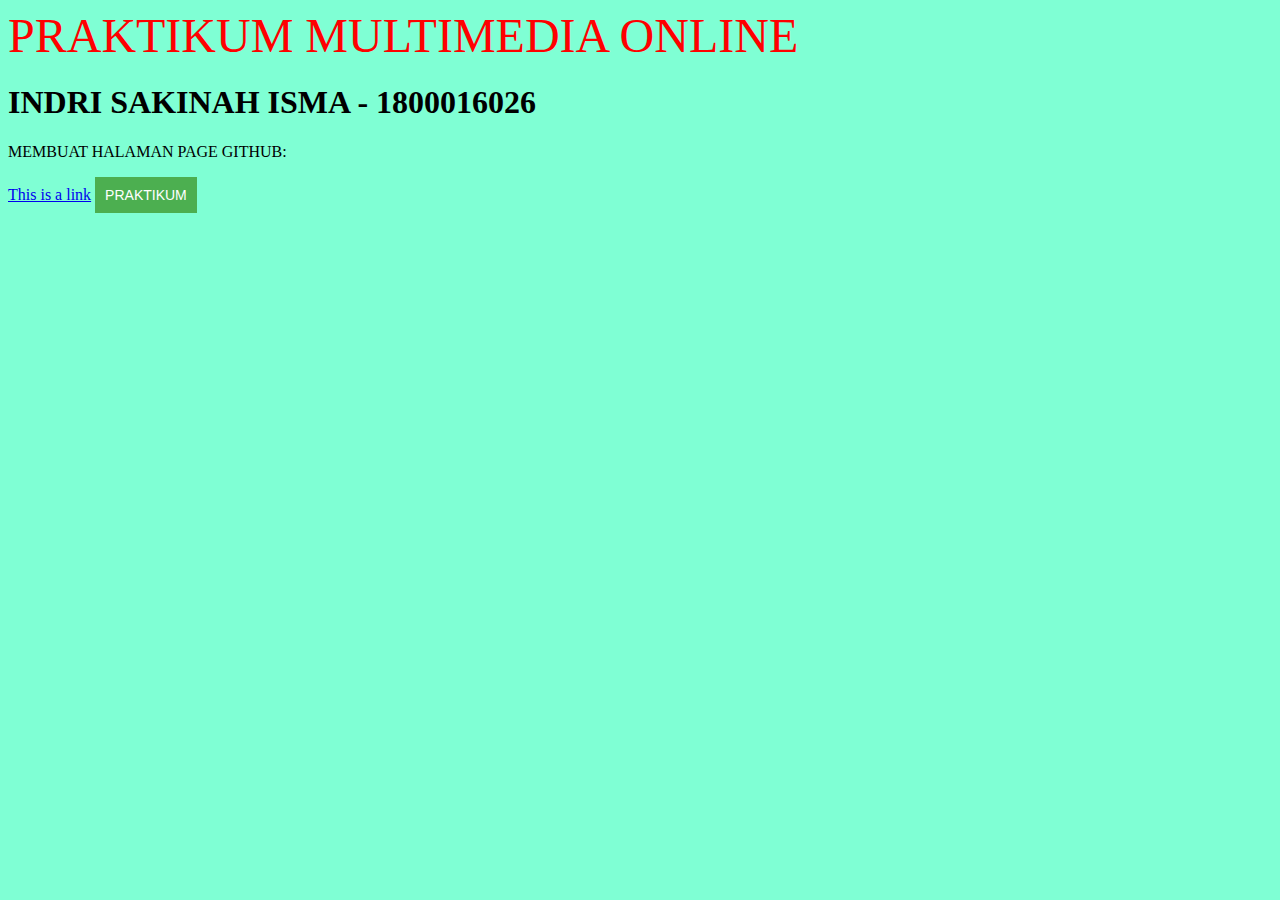
<file: index.html>
<html>
<head>
    <style>
        .dropbtn {
          background-color: #4CAF50;
          color: white;
          padding: 10px;
          font-size: 14px;
          border: none;
          cursor: pointer;
        }
        
        .dropdown {
          position: relative;
          display: inline-block;
        }
        
        .dropdown-content {
          display: none;
          position: absolute;
          background-color: #f9f9f9;
          min-width: 160px;
          box-shadow: 0px 8px 16px 0px rgba(0,0,0,0.2);
          z-index: 1;
        }
        
        .dropdown-content a {
          color: black;
          padding: 12px 16px;
          text-decoration: none;
          display: block;
        }
        
        .dropdown-content a:hover {background-color: #f1f1f1}
        
        .dropdown:hover .dropdown-content {
          display: block;
        }
        
        .dropdown:hover .dropbtn {
          background-color: #3e8e41;
        }
        </style>
        </head>
        <body>
<title>Page Title</title>
</head>
<body style="background-color:#7FFFD4;"></body>
<font color="red">  
<font size="7">PRAKTIKUM MULTIMEDIA ONLINE</font> 
</font>  
<h1>INDRI SAKINAH ISMA - 1800016026</h1>
<p>MEMBUAT HALAMAN PAGE GITHUB:</p>
<a href="https://github.com/Indriisma/Mulon.git">This is a link</a>
<div class="dropdown">
    <button class="dropbtn">PRAKTIKUM</button>
    <div class="dropdown-content">
    <a href="praktikum_1_1800016026.html">PRAKTIKUM 1</a>
    <a href="praktikum_2_1800016026.html">PRAKTIKUM 2</a>
    <a href="praktikum_3_1800016026.html">PRAKTIKUM 3</a>
    <a href="praktikum_4_1800016026.html">PRAKTIKUM 4</a>
    <a href="praktikum_5_1800016026.html">PRAKTIKUM 5</a>
    <a href="#">PRAKTIKUM 6</a>
    <a href="praktikum_7_1800016026.html">PRAKTIKUM 7</a>
    <a href="praktikum_8_1800016026.html">PRAKTIKUM 8</a>
    <a href="praktikum_9_1800016026.html">PRAKTIKUM 9</a>
    <a href="praktikum_10_1800016026.html">PRAKTIKUM 10</a>
    <a href="RESPONSI MULTIMEDIA ONLINE_1800016026.html">RESPONSI</a>   
    </div>
  </div>
</html>
</file>
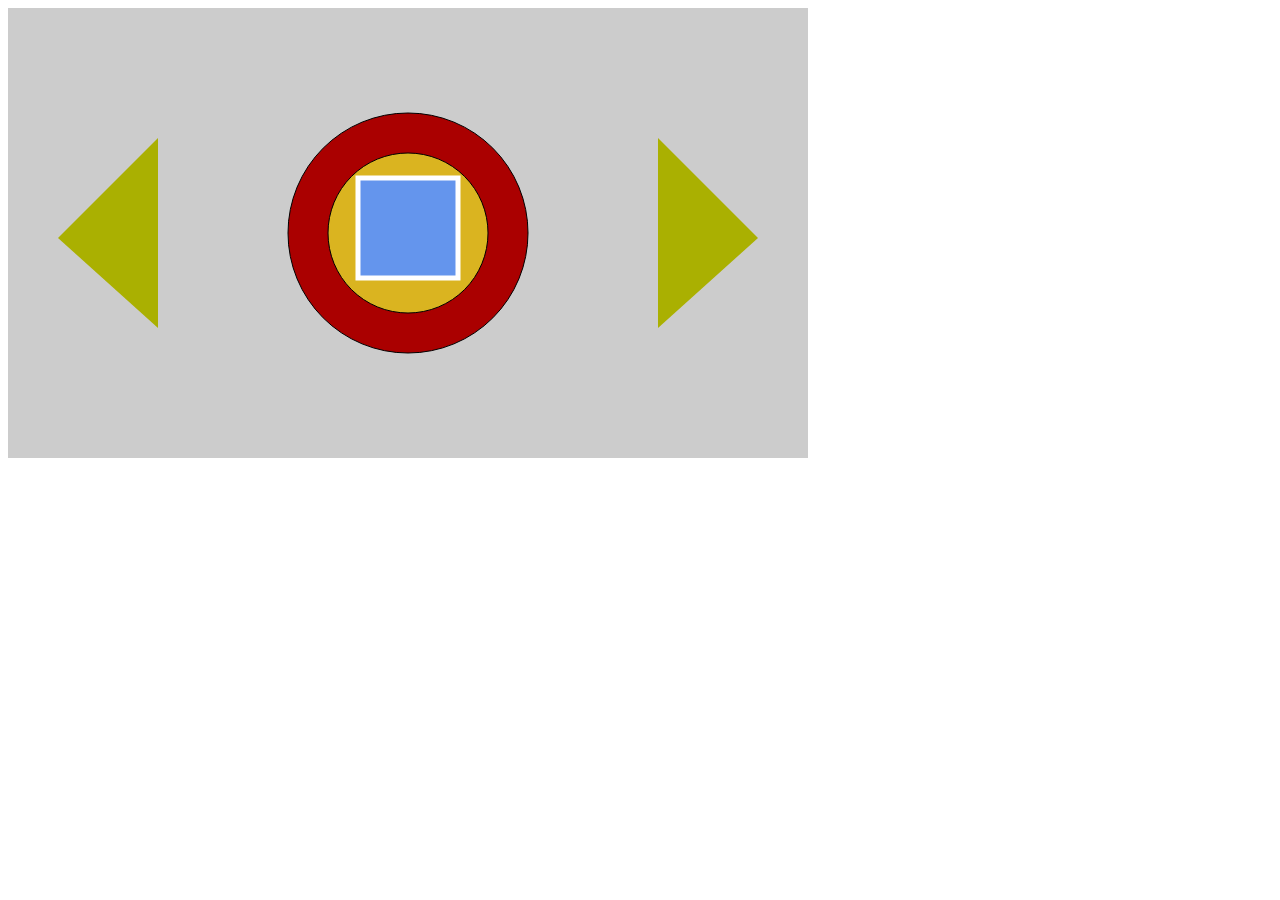
<file: praktikum_1_1800016026.html>
<!DOCTYPE html>
<html>
<head>
<title>My first Canvas App</title>
<style type="text/css">
canvas {
background-color: #ccc;
}
;
</style>
</head>
<body>
<canvas width="800px" height="450px" id="canvas"></canvas>
<script type="text/javascript">
var c = document.getElementById('canvas');
var ctx = c.getContext('2d');

//lingkaran
ctx.beginPath();
ctx.arc(400, 225, 120, 0, 2 * Math.PI);
ctx.fillStyle = "#aa0000";
ctx.fill();
ctx.stroke();

ctx.beginPath();
ctx.arc(400, 225, 80, 0, 2 * Math.PI);
ctx.fillStyle = "#dab420";
ctx.fill();
ctx.stroke();
//persegi
ctx.beginPath();
ctx.lineWidth = "5";
ctx.strokeStyle = "white";
ctx.rect(350, 170, 100, 100);
ctx.fillStyle = "#6495ed";
ctx.fill();
ctx.stroke();
ctx.beginPath();
ctx.moveTo(650, 130);
ctx.lineTo(650, 320);
ctx.lineTo(750, 230);
ctx.closePath();
ctx.fillStyle = "#aab001";
ctx.fill();
ctx.beginPath();
ctx.moveTo(150, 130);
ctx.lineTo(150, 320);
ctx.lineTo(50, 230);
ctx.closePath();
ctx.fillStyle = "#aab001";
ctx.fill();
</script>
</body>
</html>
</file>
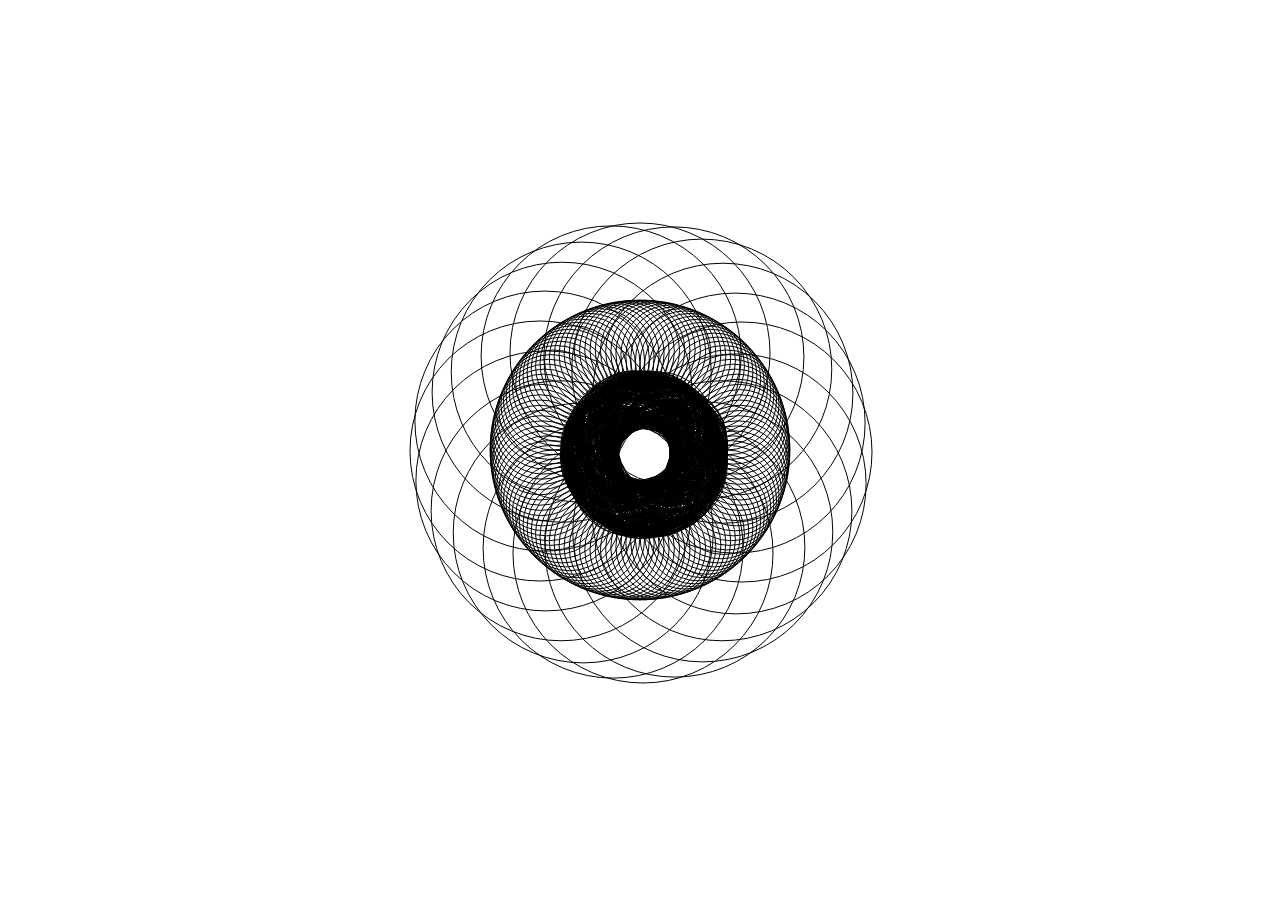
<file: praktikum_2_1800016026.html>
<html>
<head>
    <meta charset="UTF-8">
    <title>Canvas Layer Test</title>
    <style type="text/css">
    body {
        position: relative;
        margin: 0px;
    }
    #layer1 {
        z-index: 1;
        position: absolute;
        width: 100%;
    }

    #layer2 {
        z-index: 2;
        position: absolute;
        width: 100%;
    }

    #layer3 {
        z-index: 3;
        position: absolute;
        width: 100%;
    }

    </style>
</head>
<body onresize="init()">
    <canvas id="layer1" width="811" height="657"></canvas> 
    <canvas id="layer2" width="811" height="657"></canvas> 
    <canvas id="layer3" width="811" height="657"></canvas> 
    <script type="text/javascript">
        var layer1, layer2, layer3, ctx1, ctx3, ctx3, screenW, screenH;

function init() {

    layer1 = document.getElementById('layer1'); 
    layer2 = document.getElementById('layer2'); 
    layer3 = document.getElementById('layer3'); 
    ctx1 = layer1.getContext('2d'); 
    ctx2 = layer2.getContext('2d');
    ctx3 = layer3.getContext('2d');

    screenW = window.innerWidth;
    screenH = window.innerHeight;
    layer1.width = screenW;
    layer1.height = screenH;
    layer2.width = screenW;
    layer2.height = screenH;
    layer3.width = screenW;
    layer3.height = screenH;

    draw(ctx3, 50, 55, 10, 300);
    draw(ctx2, 200, 130, 5, 20);
    draw(ctx1, 200, 50, 0, 120);
}

function draw(contex, radius, circleSize, randomSize, totalObject) {
    contex.clearRect(0, 0, screenW, screenH); var total_dot = totalObject; var radius = radius;
    var dots = [];
    
    for (var i=1; i<=total_dot; i++) {
        sudut = 360/total_dot*i;
        posx = Math.cos(sudut*(Math.PI/180))*radius/2; 
        posy = Math.sin(sudut*(Math.PI/180))*radius/2;
        var newPosx = posx + (screenW/2);
        var newPosy = posy + (screenH/2);
        var randSize = randomSize;
        var random1 = Math.floor((Math.random() * randSize)); var random2 = Math.floor((Math.random() * randSize));

        createCircle(contex, newPosx+random1, newPosy+random2,
circleSize);
        }
    }
    
    function createCircle(contex, x, y, size) { contex.beginPath();
        contex.arc(x, y, size, 0, 2*Math.PI);
        contex.stroke();
    }

    init();
    </script>
</body></html>
</file>
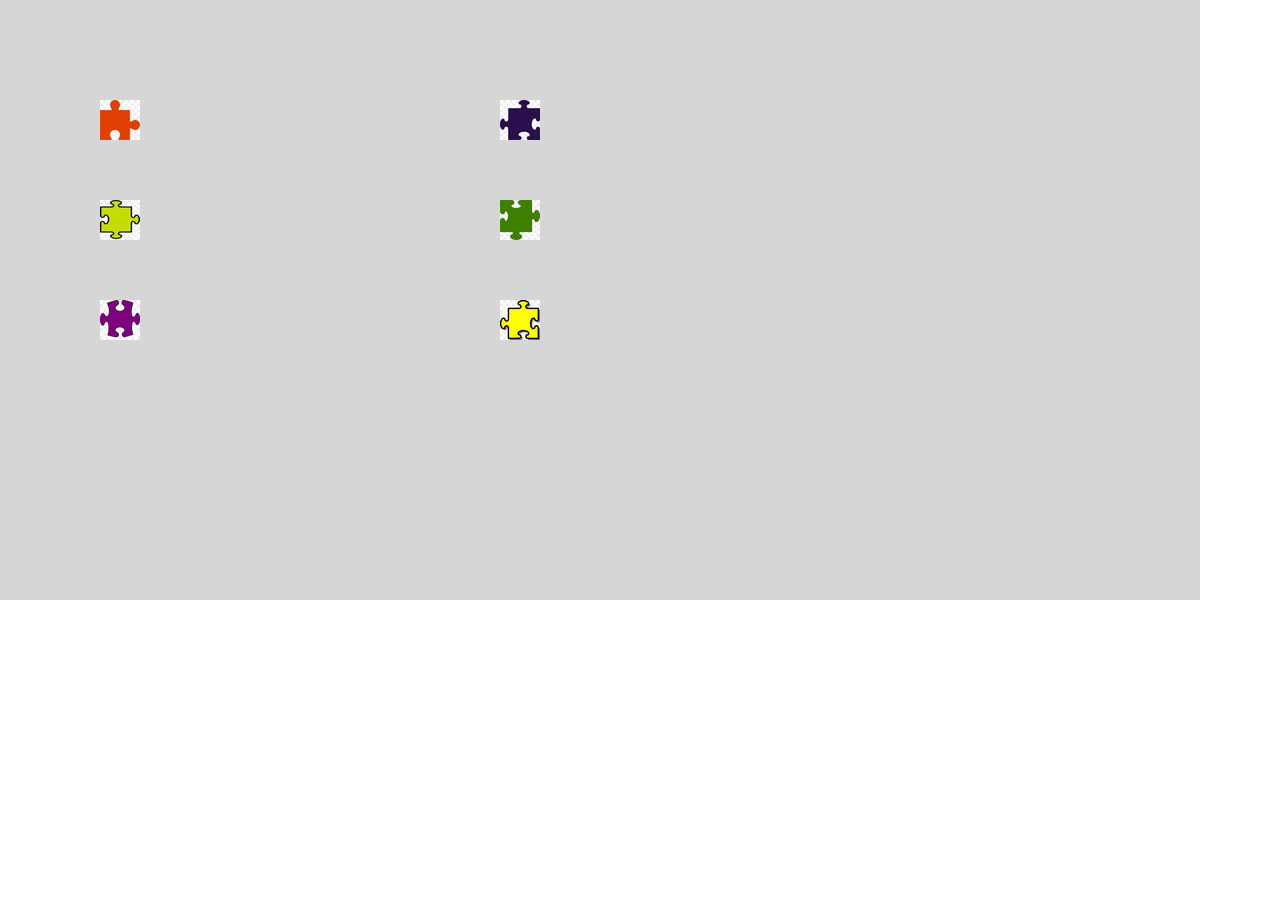
<file: praktikum_4_1800016026.html>
<!DOCTYPE html>
<html>

<head>
    <title>Drag Drop OOP</title>
</head>
<style type="text/css">
    body {
        margin: 0;
    }
    
    canvas {
        position: absolute;
        background-color: #cccc;
    }
</style>

<body>
    <script>
        var sprites = [],
            targets = [];

        function startGame() {
            myApp.start();
            for (var i = 1; i < 4; i++) {
                sprites[i] = new sprite('assets/obj_' + i + '.png', 100, i * 100);
                targets[i] = new sprite('assets/target_' + i + '.png', 500, i * 100);
                dragable(sprites[i], targets[i]);
            }
        }

        var myApp = {
            canvas: document.createElement("canvas"),
            start: function() {
                this.canvas.width = 1200;
                this.canvas.height = 600;
                this.context = this.canvas.getContext("2d");
                document.body.insertBefore(this.canvas, document.body.childNodes[0]);
                this.interval = setInterval(appLoop, 20);
            },
            clear: function() {
                this.context.clearRect(0, 0, this.canvas.width, this.canvas.height);
            }
        }

        function sprite(url, x, y) {
            this.x = x;
            this.y = y;
            this.width = 100;
            this.height = 100;
            var ctx = myApp.context;
            var imgObject = new Image();
            imgObject.src = url;
            ctx.drawImage(imgObject, this.x, this.y);
            this.update = function() {
                ctx.drawImage(imgObject, this.x, this.y);
            }
        }

        function appLoop() {
            myApp.clear();
            for (var i = 1; i < 4; i++) {
                targets[i].update();
                //sprites[i].update();
            }
            for (var i = 1; i < 4; i++) {
                //targets[i].update();
                sprites[i].update();
            }
        }

        function dragable(sprite, target) {
            var offsetX, offsetY;
            document.body.addEventListener('mousedown', function(e) {
                offsetX = e.clientX - sprite.x;
                offsetY = e.clientY - sprite.y;
                if (mouseIsOver(e.clientX, e.clientY, sprite)) {
                    document.body.addEventListener('mousemove', mouseMove);
                    document.body.addEventListener('mouseup', mouseUp);
                }
            });

            function mouseMove(e) {
                sprite.x = e.clientX - offsetX, sprite.y = e.clientY - offsetY;
            };

            function mouseUp(e) {
                document.body.removeEventListener('mousemove', mouseMove);
                document.body.removeEventListener('mouseup', mouseUp);
                calculateDistance();
            } //fungsi untuk mendeteksi posisi pointer diatas objek
            function mouseIsOver(mouseX, mouseY, obj) {
                if (mouseX > obj.x && mouseX < obj.x + obj.width && mouseY > obj.y && mouseY < obj.y + obj.height)
                    return true;
                else return false;
            }

            function calculateDistance() {
                var dist = Math.sqrt(((sprite.x - target.x) * (sprite.x - target.x)) + ((sprite.y - target.y) * (sprite.y - target.y)));
                if (dist < 30) {
                    sprite.x = target.x;
                    sprite.y = target.y;
                }
            }
        };
        startGame();
    </script>
</body>

</html>
</file>
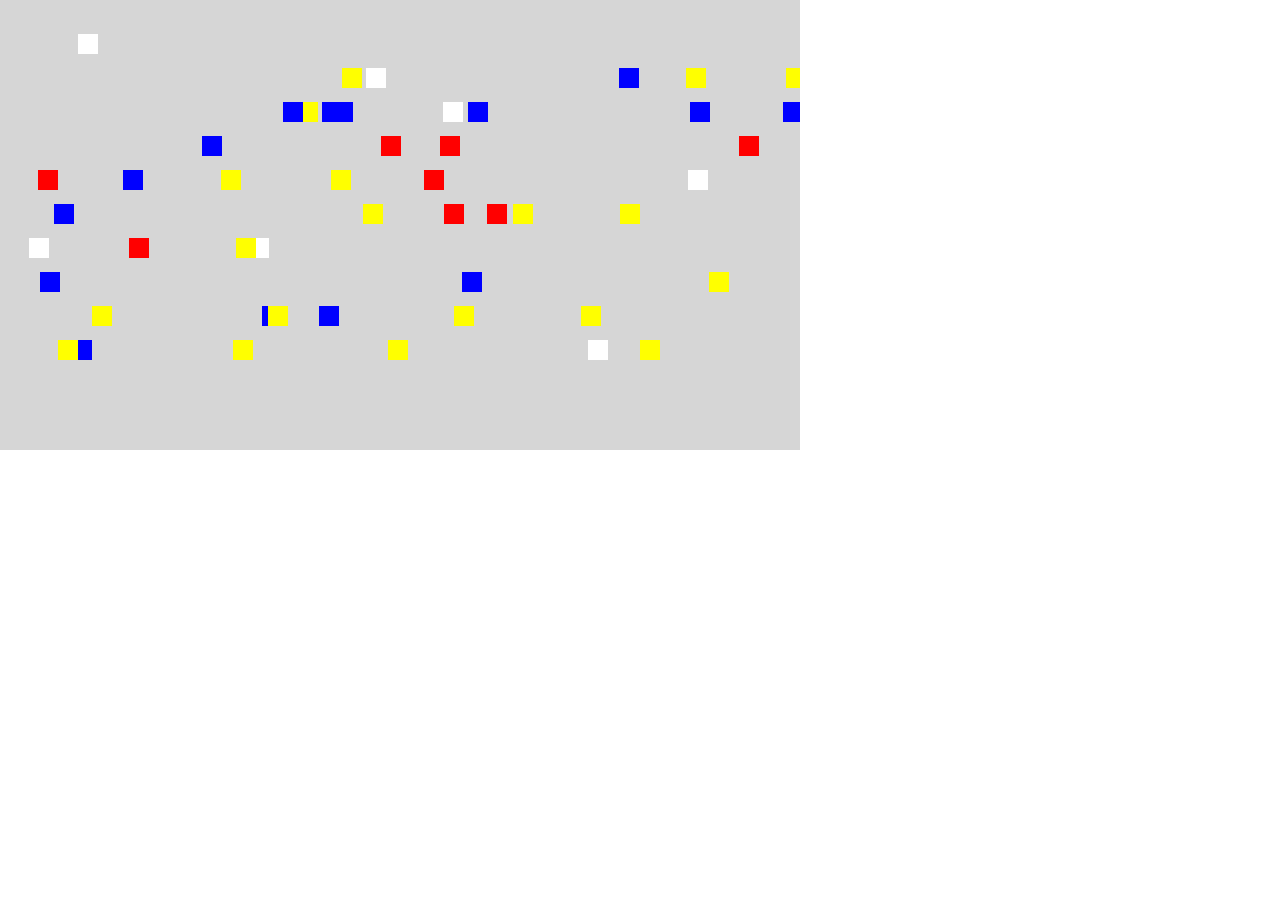
<file: praktikum_5_1800016026.html>
<!DOCTYPE html>
<html>

<head>
    <title>Animation - Tween Motion</title>

    <head>
        <style type="text/css">
            body {
                margin: 0;
            }
            
            canvas {
                background-color: #cccc;
            }
        </style>

        <body>
            <script>
                var red, blue, yellow;
                var obj = [],
                    objNum = 50,
                    color = ['red', 'yellow', 'blue', 'white'];

                function startGame() {
                    for (var i = 0; i < objNum; i++) {
                        var pos = Math.floor(Math.random() * 800);
                        var speed = Math.floor(Math.random() * 10) + 1;
                        var clr = Math.floor(Math.random() * 10);
                        obj[i] = new component(20, 20, color[clr], pos, 0, speed);
                    }
                    myGameArea.start();
                }
                var myGameArea = {
                    canvas: document.createElement("canvas"),
                    start: function() {
                        this.canvas.width = 800;
                        this.canvas.height = 450;
                        this.context = this.canvas.getContext("2d");
                        document.body.insertBefore(this.canvas,
                            document.body.childNodes[0]);
                        this.interval = setInterval(updateGameArea, 20);
                    },
                    clear: function() {
                        this.context.clearRect(0, 0, this.canvas.width,
                            this.canvas.height);
                    }
                }

                function component(width, height, color, x, y, speed) {
                    this.width = width;
                    this.height = height;
                    this.x = x;
                    this.y = y;
                    this.speed = speed;
                    this.update = function() {
                        ctx = myGameArea.context;
                        ctx.fillStyle = color;
                        ctx.fillRect(this.x, this.y, this.width, this.height);
                    }
                }

                function updateGameArea() {
                    myGameArea.clear();
                    for (var i = 0; i < objNum; i++) {
                        obj[i].y += obj[i].speed;
                        if (obj[i].y > 400) {
                            var pos = Math.floor(Math.random() * 800);
                            var speed = Math.floor(Math.random() * 10) + 1;
                            obj[i].y = 0;
                            obj[i].x = pos;
                            obj[i].speed = speed;
                        }
                        obj[i].update();
                    }
                }
                startGame()
            </script>
        </body>
    </head>
</file>
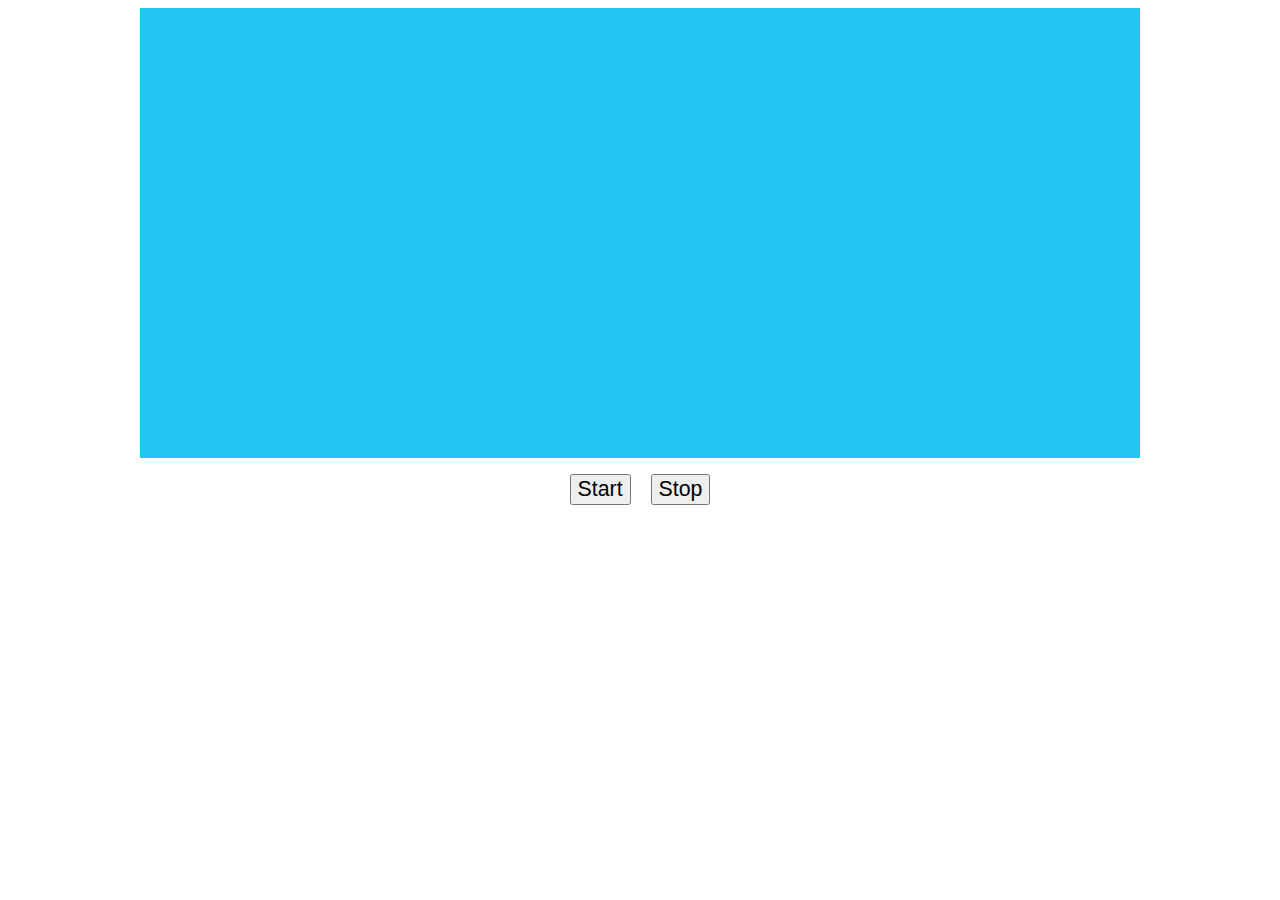
<file: praktikum_7_1800016026.html>
<!DOCTYPE html>
<html>

<head>
    <meta charset="utf-8">
    <meta http-equiv="X-UA-Compatible" content="IE=edge,chrome=1">
    <meta name="viewport" content="width=device-width">
    <title>example</title>
    <link rel="stylesheet" href="">

</head>

<body onload="startApp()">
    <canvas id="canvas"></canvas>
    <p id="controls">
        <input type="button" id="start_button" value="Start"> &nbsp; &nbsp;
        <input type="button" id="stop_button" value="Stop">
        <p id="msg"></p>
    </p>
    <!-- ----------------------------------------------------- -->
    <style>
        #canvas {
            margin-left: auto;
            margin-right: auto;
            display: block;
            background-color: rgb(33, 198, 240);
        }
        
        #controls {
            text-align: center;
        }
        
        #start_button,
        #stop_button {
            font-size: 16pt;
        }
        
        #msg {
            text-align: center;
        }
    </style>
    <!-- ----------------------------------------------------- -->

    <script type="text/javascript">
        // Hacks to deal with different function names in different browsers
        window.requestAnimFrame = (function() {
            return window.requestAnimationFrame ||
                window.webkitRequestAnimationFrame ||
                window.mozRequestAnimationFrame ||
                function(callback, element) {

                    window.setTimeout(callback, 1000 / 60);
                };
        })();
        window.AudioContext = (function() {
            return window.webkitAudioContext || window.AudioContext ||
                window.mozAudioContext;
        })();
        // Global Variables for Audio
        var audioContext;
        var audioBuffer;
        var sourceNode;
        var analyserNode;
        var javascriptNode;
        var audioData = null;
        var audioPlaying = false;
        var sampleSize = 1024;
        var amplitudeArray;
        var audioUrl = "lagu tiktok.mp3";
        // Global Variables for the Graphics
        var canvasWidth = 1000;
        var canvasHeight = 450;
        var ctx;

        function startApp() {
            var c = document.getElementById('canvas');
            c.width = canvasWidth;
            c.height = canvasHeight;
            ctx = c.getContext("2d");
            try {
                audioContext = new AudioContext();
            } catch (e) {
                alert('Web Audio API is not supported in this browser');
            }
            // gather samples for the analysis, update the canvas
            var startBtn = document.getElementById('start_button');
            startBtn.onclick = function(e) {
                e.preventDefault();
                setupAudioNodes();
                javascriptNode.onaudioprocess = function() {
                    analyserNode.getByteTimeDomainData(amplitudeArray);
                    // draw the display if the audio is playing

                    if (audioPlaying == true) {

                        requestAnimFrame(drawTimeDomain);
                    }
                }
                if (audioData == null) {
                    loadSound(audioUrl);
                } else {
                    playSound(audioData);
                }
            };
            // Stop the audio playing
            var stopBtn = document.getElementById('stop_button');
            stopBtn.onclick = function(e) {
                e.preventDefault();
                sourceNode.stop(0);
                audioPlaying = false;
            };
        };

        function setupAudioNodes() {
            sourceNode = audioContext.createBufferSource();
            analyserNode = audioContext.createAnalyser();
            javascriptNode =
                audioContext.createScriptProcessor(sampleSize, 1, 1);
            amplitudeArray = new
            Uint8Array(analyserNode.frequencyBinCount);
            // Now connect the nodes together
            sourceNode.connect(audioContext.destination);
            sourceNode.connect(analyserNode);
            analyserNode.connect(javascriptNode);
            javascriptNode.connect(audioContext.destination);
        }

        function loadSound(url) {
            document.getElementById('msg').textContent = "Loading audio...";
            var request = new XMLHttpRequest();
            request.open('GET', url, true);
            request.responseType = 'arraybuffer';
            request.onload = function() {
                audioContext.decodeAudioData(request.response, function(buffer) {
                    document.getElementById('msg').textContent = "Audio sample download finished";
                    audioData = buffer;
                    playSound(audioData);

                }, onError);
            }
            request.send();
        }

        function playSound(buffer) {
            sourceNode.buffer = buffer;
            sourceNode.start(0);
            sourceNode.loop = true;
            audioPlaying = true;
        }

        function onError(e) {
            console.log(e);
        }

        function drawTimeDomain() {
            clearCanvas();
            for (var i = 0; i < amplitudeArray.length; i++) {
                var value = amplitudeArray[i] / 300;
                var y = canvasHeight - (canvasHeight * value) - 1;
                var x = i * canvasWidth / amplitudeArray.length;
                var clr = ['red', 'blue', 'yellow'];
                var color = Math.floor(Math.random() * 10);
                ctx.fillStyle = 'blue';
                ctx.fillRect(x, 0, 2, y);
            }
        }

        function clearCanvas() {
            ctx.clearRect(0, 0, canvasWidth, canvasHeight);
        }
    </script>
</body>

</html>
</file>
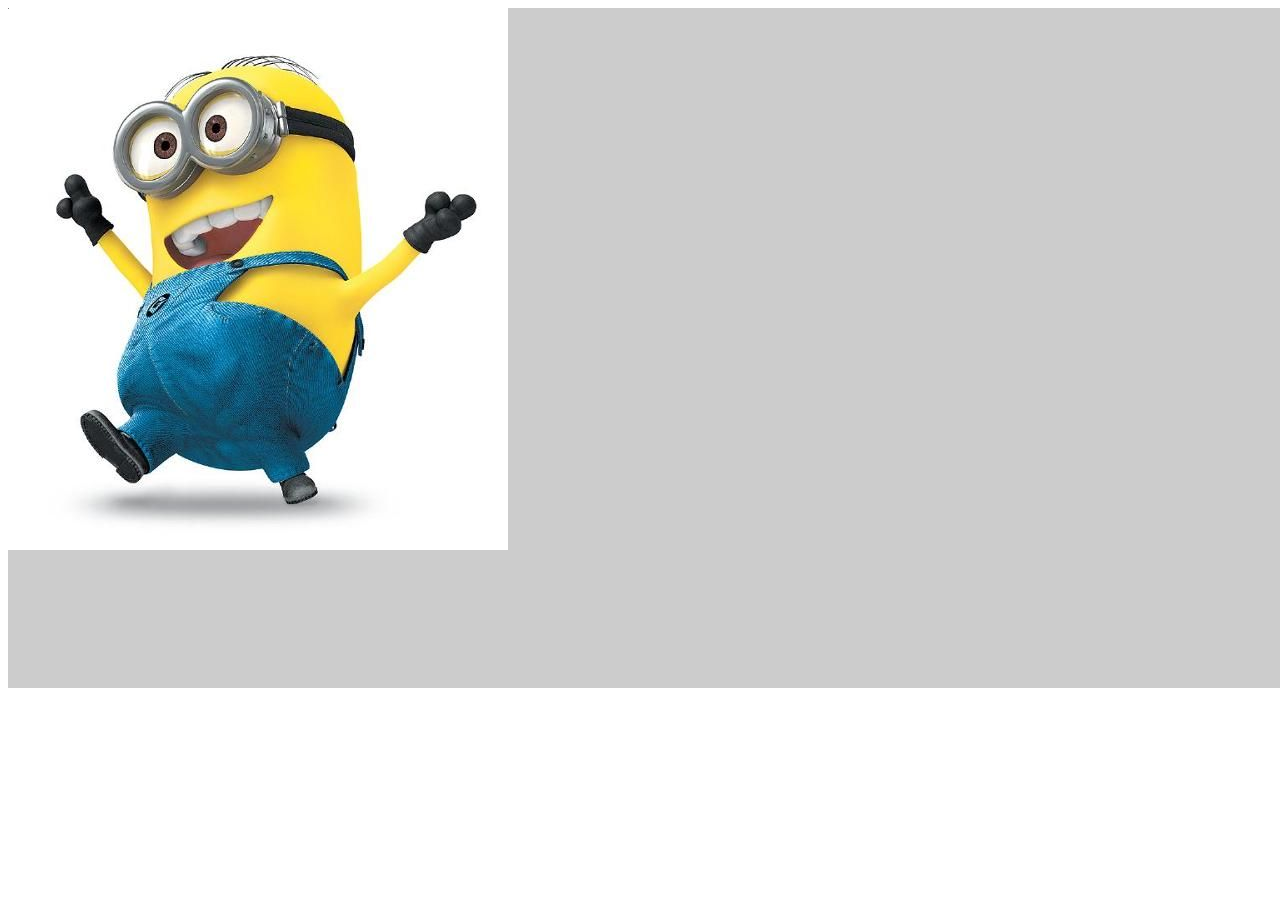
<file: praktikum_9_1800016026.html>
<!doctype html>
<html>

<head>

    <title>praktikum 9 Show Image</title>

    <meta charset='utf-8'>
    </script>
</head>
<style type="text/css">
    canvas {
        background-color: #ccc;
    }
</style>

<body>

    <script>
        var img;
        var rect;
        var croppedImage;
        var btn;
        var avatar;
        var cropping = false;

        function startApp() {
            btn = document.getElementById('btn');
            avatar = new Image();
            avatar.src = 'minion.jpg';
            myApp.start();
            img = new image(0, 0);
            rect = new rectComponent(0, 0, 1, 1);
            drawRect();
        }
        var myApp = {
            canvas: document.createElement("canvas"),
            start: function() {
                this.canvas.width = 1340;
                this.canvas.height = 680;
                this.context = this.canvas.getContext("2d");
                document.body.insertBefore(this.canvas, document.body.childNodes[0]);
                this.interval = setInterval(apploop, 20);
                //window.requestAnimationFrame(gameLoop);//document.body.addEventListener('mousedown',addImage);
            },
            clear: function() {
                this.context.clearRect(0, 0, this.canvas.width, this.canvas.height);
            }
        }

        function image(x, y) {
            this.x = x;
            this.y = y;
            this.width = 400;
            this.height = 400;
            var ctx = myApp.context;
            this.startCropX = x;
            this.startCropY = y;
            this.cropWidth = 200;
            this.cropHeight = 200;
            this.cropping = false;
            this.update = function() {
                if (!this.cropping)
                    ctx.drawImage(avatar, this.x, this.y);
                else
                //ctx.drawImage(avatar,this.startCropX,this.startCropY,this.croptWidth,this.cropHeight,this.x,this.y,this.width,this.height);
                    ctx.drawImage(avatar, this.startCropX, this.startCropY, this.cropWidth, this.cropHeight, this.x, this.y, this.width, this.height);
            }
        }

        function apploop() {
            myApp.clear();
            img.update();
            rect.update();
        }

        function rectComponent(x, y, w, h) {
            this.x = x;
            this.y = y;
            this.width = w;
            this.height = h;
            var contex = myApp.context;
            this.update = function() {
                contex.beginPath();
                contex.fillStyle = "rgba(0, 0, 0, 0.5)";
                contex.fillRect(this.x, this.y, this.width, this.height);
            }

        }

        function editingMode(mode) {
            if (img.cropping) img.cropping = false;
            elseimg.cropping = true;
        }

        function cropImage() {
            var ctx = myApp.context;
            var cropStartX = rect.x,
                cropStartY = rect.y,
                cropWidth = 100,
                cropHeight = 100,
                imageX = 500,
                imageY = 500,
                imageWidth = cropWidth,
                imageHeight = cropHeight;
            var imageSource = new Image();
            imageSource.src = 'minion.jpg';
            ctx.drawImage(imageSource, cropStartX, cropStartY, cropWidth, cropHeight, imageX, imageY, imageWidth, imageHeight);


            img.x = rect.x;
            img.y = rect.y;
            img.width = rect.width;
            img.height = rect.height;
            img.startCropX = rect.x;
            img.startCropY = rect.y;
            img.cropWidth = rect.width;
            img.cropHeight = rect.height;
            console.log(img);
        }

        function drawRect() {
            var x, y, rw, rh;
            document.body.addEventListener('mousedown', function(e) {
                x = e.offsetX;
                y = e.offsetY;
                rect = new rectComponent(x, y, 1, 1);
                document.body.addEventListener('mousemove', mouseMove);
                document.body.addEventListener('mouseup', mouseUp);
            });

            function mouseMove(e) {
                rw = e.offsetX - rect.x;
                rh = e.offsetY - rect.y;
                rect.width = rw;
                rect.height = rh;
            }

            function mouseUp(e) {
                document.body.removeEventListener('mousemove', mouseMove);
                document.body.removeEventListener('mouseup', mouseUp);
                img.cropping = true;
                cropImage();
            }
        }

        function addImage() {
            img.update();
        }
        startApp();
    </script>
</body>

</html>
</file>
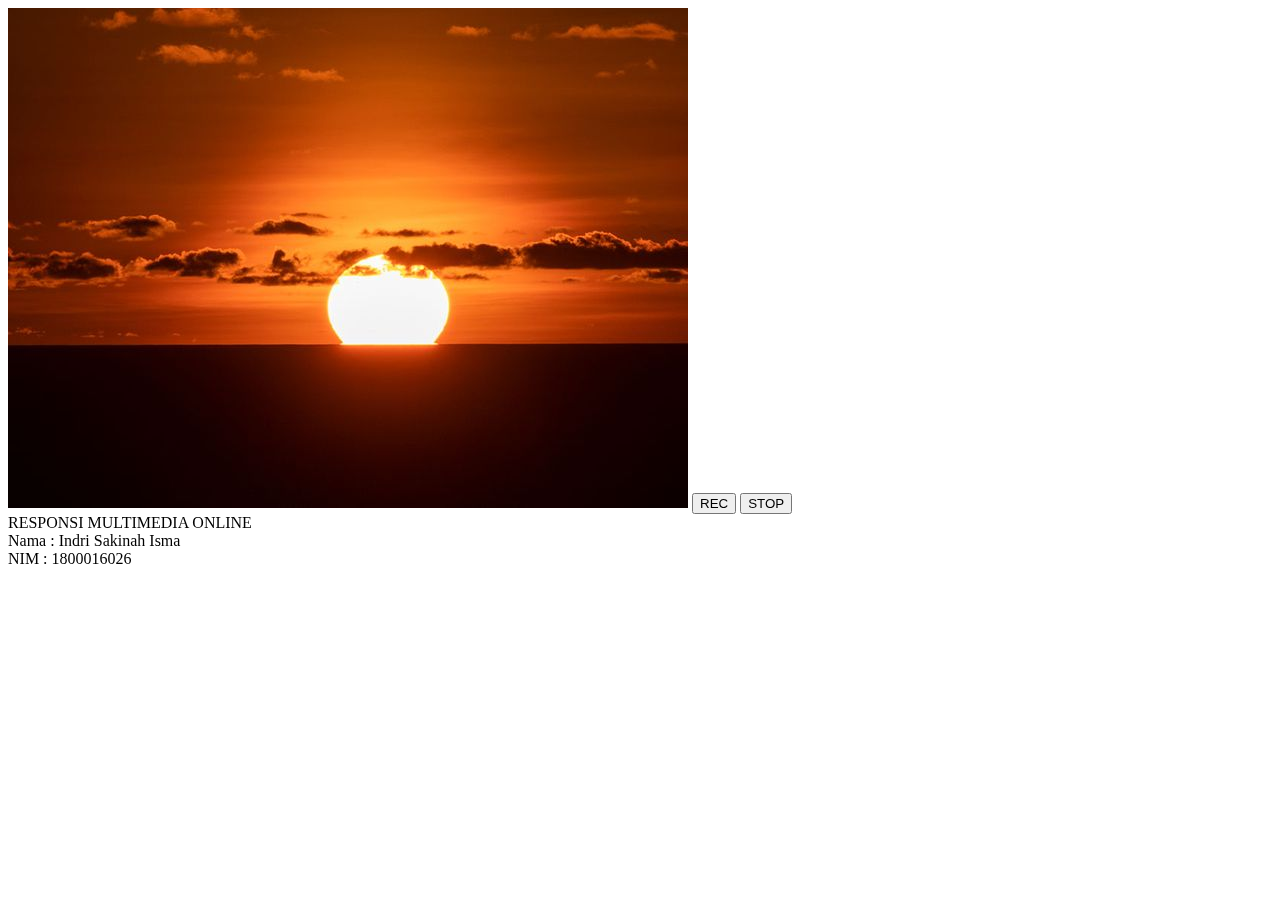
<file: RESPONSI MULTIMEDIA ONLINE_1800016026.html.html>
<!DOCTYPE html>
<html>

<head>
    <meta charset="utf-8">
    <meta http-equiv="X-UA-Compatible" content="IE=edge,chrome=1">
    <meta name="viewport" content="width=device-width">
    <title>RESPONSI MULTIMEDIA ONLINE</title>
    <link rel="stylesheet" href="">
    <meta charset='utf-8'>
    </script>
</head>
<style type="text/css">
    canvas {
        background-color: #ccc;
    }
</style>

<body>
    <button id="rec">REC</button>
    <button id="stop">STOP</button>
    <script>
        if (navigator.mediaDevices) {
            console.log('getUserMedia supported.');
            var constraints = {
                audio: true,
                video: false
            };
            var chunks = [];
            navigator.mediaDevices.getUserMedia(constraints)
                .then(function(stream) {
                    var mediaRecorder = new MediaRecorder(stream);
                    var record = document.getElementById('rec');
                    var stop = document.getElementById('stop');
                    record.onclick = function() {
                        mediaRecorder.start();
                        console.log(mediaRecorder.state);
                        console.log("recorder started");
                        record.style.background = "red";
                        record.style.color = "black";
                    }
                    stop.onclick = function() {
                        mediaRecorder.stop();
                        console.log(mediaRecorder.state);
                        console.log("recorder stopped");
                        record.style.background = "";
                        record.style.color = "";
                    }
                    mediaRecorder.onstop = function(e) {
                        console.log("data available after MediaRecorder.stop() called.");
                        var clipName = prompt('Enter a name for your sound clip');
                        var clipContainer = document.createElement('article');
                        var clipLabel = document.createElement('p');
                        var audio = document.createElement('audio');
                        var deleteButton = document.createElement('button');
                        clipContainer.classList.add('clip');
                        audio.setAttribute('controls', '');
                        deleteButton.innerHTML = "Delete";
                        clipLabel.innerHTML = clipName;
                        clipContainer.appendChild(audio);
                        clipContainer.appendChild(clipLabel);
                        clipContainer.appendChild(deleteButton);
                        document.body.appendChild(clipContainer);
                        audio.controls = true;
                        var blob = new Blob(chunks, {
                            'type': 'audio/ogg; codecs=opus'
                        });
                        chunks = [];
                        var audioURL = URL.createObjectURL(blob);
                        audio.src = audioURL;
                        console.log("recorder stopped");
                        deleteButton.onclick = function(e) {
                            evtTgt = e.target;
                            evtTgt.parentNode.parentNode.removeChild(evtTgt.parentNode);
                        }
                    }
                    mediaRecorder.ondataavailable = function(e) {
                        chunks.push(e.data);
                    }
                })
                .catch(function(err) {
                    console.log('The following error occurred: ' + err);
                })
        }
    </script>

    <script>
        var img;
        var rect;
        var croppedImage;
        var btn;
        var avatar;
        var cropping = false;

        function startApp() {
            btn = document.getElementById('btn');
            avatar = new Image();
            avatar.src = 'senja.jpg';
            myApp.start();
            img = new image(0, 0);
            rect = new rectComponent(0, 0, 1, 1);
            drawRect();
        }
        var myApp = {
            canvas: document.createElement("canvas"),
            start: function() {
                this.canvas.width = 680;
                this.canvas.height = 500;
                this.context = this.canvas.getContext("2d");
                document.body.insertBefore(this.canvas, document.body.childNodes[0]);
                this.interval = setInterval(apploop, 20);
                //window.requestAnimationFrame(gameLoop);//document.body.addEventListener('mousedown',addImage);
            },
            clear: function() {
                this.context.clearRect(0, 0, this.canvas.width, this.canvas.height);
            }
        }

        function image(x, y) {
            this.x = x;
            this.y = y;
            this.width = 400;
            this.height = 400;
            var ctx = myApp.context;
            this.startCropX = x;
            this.startCropY = y;
            this.cropWidth = 100;
            this.cropHeight = 100;
            this.cropping = false;
            this.update = function() {
                if (!this.cropping)
                    ctx.drawImage(avatar, this.x, this.y);
                else
                //ctx.drawImage(avatar,this.startCropX,this.startCropY,this.croptWidth,this.cropHeight,this.x,this.y,this.width,this.height);
                    ctx.drawImage(avatar, this.startCropX, this.startCropY, this.cropWidth, this.cropHeight, this.x, this.y, this.width, this.height);
            }
        }

        function apploop() {
            myApp.clear();
            img.update();
            rect.update();
        }

        function rectComponent(x, y, w, h) {
            this.x = x;
            this.y = y;
            this.width = w;
            this.height = h;
            var contex = myApp.context;
            this.update = function() {
                contex.beginPath();
                contex.fillStyle = "rgba(0, 0, 0, 0.5)";
                contex.fillRect(this.x, this.y, this.width, this.height);
            }

        }

        function editingMode(mode) {
            if (img.cropping) img.cropping = false;
            elseimg.cropping = true;
        }

        function cropImage() {
            var ctx = myApp.context;
            var cropStartX = rect.x,
                cropStartY = rect.y,
                cropWidth = 100,
                cropHeight = 100,
                imageX = 500,
                imageY = 500,
                imageWidth = cropWidth,
                imageHeight = cropHeight;
            var imageSource = new Image();
            imageSource.src = 'senja.jpg';
            ctx.drawImage(imageSource, cropStartX, cropStartY, cropWidth, cropHeight, imageX, imageY, imageWidth, imageHeight);


            img.x = rect.x;
            img.y = rect.y;
            img.width = rect.width;
            img.height = rect.height;
            img.startCropX = rect.x;
            img.startCropY = rect.y;
            img.cropWidth = rect.width;
            img.cropHeight = rect.height;
            console.log(img);
        }

        function drawRect() {
            var x, y, rw, rh;
            document.body.addEventListener('mousedown', function(e) {
                x = e.offsetX;
                y = e.offsetY;
                rect = new rectComponent(x, y, 1, 1);
                document.body.addEventListener('mousemove', mouseMove);
                document.body.addEventListener('mouseup', mouseUp);
            });

            function mouseMove(e) {
                rw = e.offsetX - rect.x;
                rh = e.offsetY - rect.y;
                rect.width = rw;
                rect.height = rh;
            }

            function mouseUp(e) {
                document.body.removeEventListener('mousemove', mouseMove);
                document.body.removeEventListener('mouseup', mouseUp);
                img.cropping = true;
                cropImage();
            }
        }

        function addImage() {
            img.update();
        }
        startApp();
    </script>
    </br>
    RESPONSI MULTIMEDIA ONLINE </br> Nama : Indri Sakinah Isma </br> NIM : 1800016026
</body>

</html>
</file>
